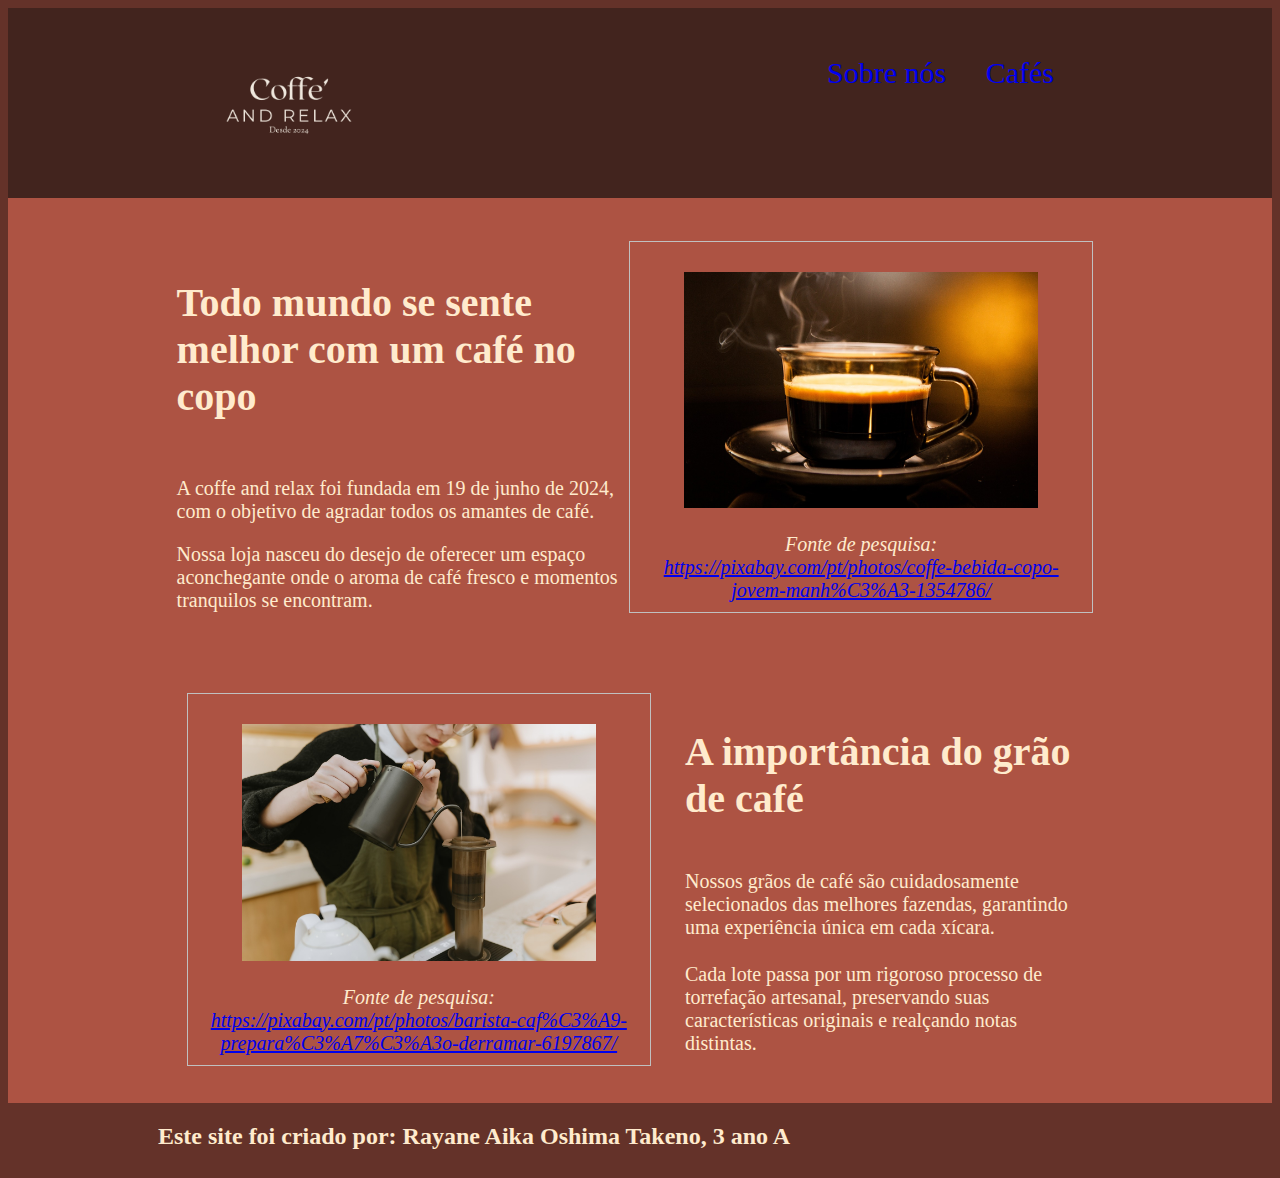
<file: index.html>
<!DOCTYPE html>
<html lang="en">
<head>
    <meta charset="UTF-8">
    <meta http-equiv="X-UA-Compatible" content="IE=edge">
    <meta name="viewport" content="width=device-width, initial-scale=1.0">
    <title>Document</title>
    <link rel="stylesheet" href="style.css">
</head>
<section>
    <header class="cabecalho">
    <img class="cabecalho-imagem" src="./Img/logo.png">
    <u1 class="cabecalho-lista-item">
    <a href="direcao.html"><li class="cabecalho-lista-item"></li></a>
    <a href="sobre_nos.html"><li class="cabecalho-lista-item">Sobre nós</li></a>
    <a href="cafes.html"><li class="cabecalho-lista-item">Cafés</li></a>
    </u1>
</header>
</section>
<section class="escola">
    <div class="escola-conteudo">
        <h2 class="escola-titulo">Todo mundo se sente melhor com um café no copo</h2>
        <p class="escola-texto-um">A coffe and relax foi fundada em 19 de junho de 2024, com o objetivo de agradar todos os amantes de café.</p>
        <p class="escola-texto-um">Nossa loja nasceu do desejo de oferecer um espaço aconchegante onde o aroma de café fresco e momentos tranquilos se encontram.</p>
        <p class="escola-texto-um"></p>
    </div>
    <figure>
        <p><img class="escola-imagem" src="./Img/coffe.png">
        <figcaption>Fonte de pesquisa: <a href="https://pixabay.com/pt/photos/coffe-bebida-copo-jovem-manh%C3%A3-1354786/">https://pixabay.com/pt/photos/coffe-bebida-copo-jovem-manh%C3%A3-1354786/</a> </figcaption>
      </figure>
</section>
<section class="sala">
    <figure>
        <p><img class="escola-imagem" src="./Img/barista.png">
        <figcaption>Fonte de pesquisa: <a href="https://pixabay.com/pt/photos/barista-caf%C3%A9-prepara%C3%A7%C3%A3o-derramar-6197867/">https://pixabay.com/pt/photos/barista-caf%C3%A9-prepara%C3%A7%C3%A3o-derramar-6197867/</a> </figcaption>
      </figure>
    <div class="sala-conteudo">
        <h2 class="sala-titulo">A importância do grão de café</h2>
        <p class="sala-texto-um">Nossos grãos de café são cuidadosamente selecionados das melhores fazendas, garantindo uma experiência única em cada xícara.</p>
        <p class="sala-texto-um">Cada lote passa por um rigoroso processo de torrefação artesanal, preservando suas características originais e realçando notas distintas.</p>
        <p class="sala-texto-um"> </p>
    </div> 
</section>
    <section class="rodape">
    <h2 class="rodape">Este site foi criado por: Rayane Aika Oshima Takeno, 3 ano A</h2>
    <u1 class="rodape-lista-item">
        <link rel="preconnect" href="https://fonts.googleapis.com">
<link rel="preconnect" href="https://fonts.gstatic.com" crossorigin>
<link href="https://fonts.googleapis.com/css2?family=ABeeZee:ital@0;1&display=swap" rel="stylesheet">
    </section>
</html>
</file>
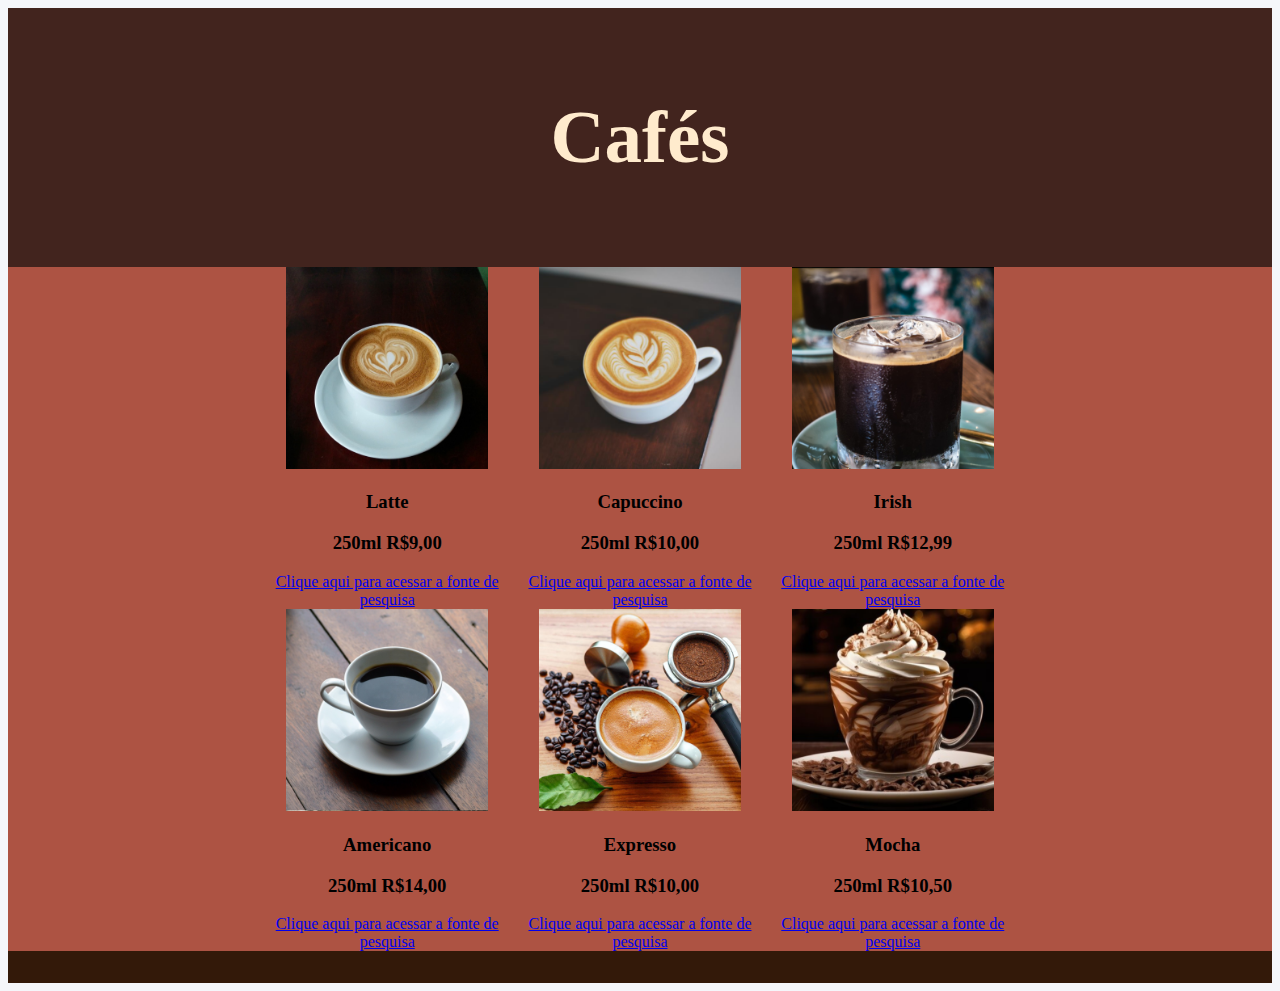
<file: cafes.html>
<!DOCTYPE html>
<html lang="en">
<head>
    <meta charset="UTF-8">
    <meta http-equiv="X-UA-Compatible" content="IE=edge">
    <meta name="viewport" content="width=device-width, initial-scale=1.0">
    <title>Document</title>
    <link rel="stylesheet" href="cafes.css">
</head>
<section>
    <header class="cabecalho">
     <u1 class="cabecalho-lista-item">
    <h2>Cafés</h2>
    </u1>
</header>
</section>
<section class="direcao">
    <span></span>
    <div>
        <img class="direcao-imagem" src="./Img/latee.png">
        <h3 class="direcao-nome">Latte</h3>
        <h3 class="direcao-preco">250ml R$9,00</h3>
        <a href="https://picryl.com/media/coffee-latte-latte-art-food-drink-39b2dc">Clique aqui para acessar a fonte de pesquisa</a>
    </div>
    <div>
        <img class="direcao-imagem" src="./Img/cappuccinoo.png">
        <h3 class="direcao-nome">Capuccino</h3>
        <h3 class="direcao-preco">250ml R$10,00</h3>
        <a href="https://stocksnap.io/photo/coffee-cafe-DMMQ3PZRC3">Clique aqui para acessar a fonte de pesquisa</a>
    </div>
    <div>
        <img class="direcao-imagem" src="./Img/irixii.png">
        <h3 class="direcao-nome">Irish</h3>
        <h3 class="direcao-preco">250ml R$12,99</h3>
        <a href="https://pxhere.com/pt/photo/1628372">Clique aqui para acessar a fonte de pesquisa</a>
    </div>
    <span></span>
    <div>
        <img class="direcao-imagem" src="./Img/americano.png">
        <h3 class="direcao-nome">Americano</h3>
        <h3 class="direcao-preco">250ml R$14,00</h3>
        <a href="https://www.pickpik.com/coffee-cafe-coffee-shop-americano-drink-white-cup-89556">Clique aqui para acessar a fonte de pesquisa</a>
    </div> 
    <div>
        <img class="direcao-imagem" src="./Img/espresso.png">
        <h3 class="direcao-nome">Expresso</h3>
        <h3 class="direcao-preco">250ml R$10,00</h3>
        <a href="https://pixabay.com/pt/photos/cappuccino-expresso-caf%C3%A9-com-leite-7856454/">Clique aqui para acessar a fonte de pesquisa</a>
    </div>
    <div>
        <img class="direcao-imagem" src="./Img/mocha.png">
        <h3 class="direcao-nome">Mocha</h3>
        <h3 class="direcao-preco">250ml R$10,50</h3>
        <a href="https://stock.adobe.com/br/search?k=%22cafe+mocha%22">Clique aqui para acessar a fonte de pesquisa</a>
    </div>
    <span></span> 
    
</section>
    <section class="rodape">
    <u1 class="rodape-lista-item">
    </section>
</html>
</file>
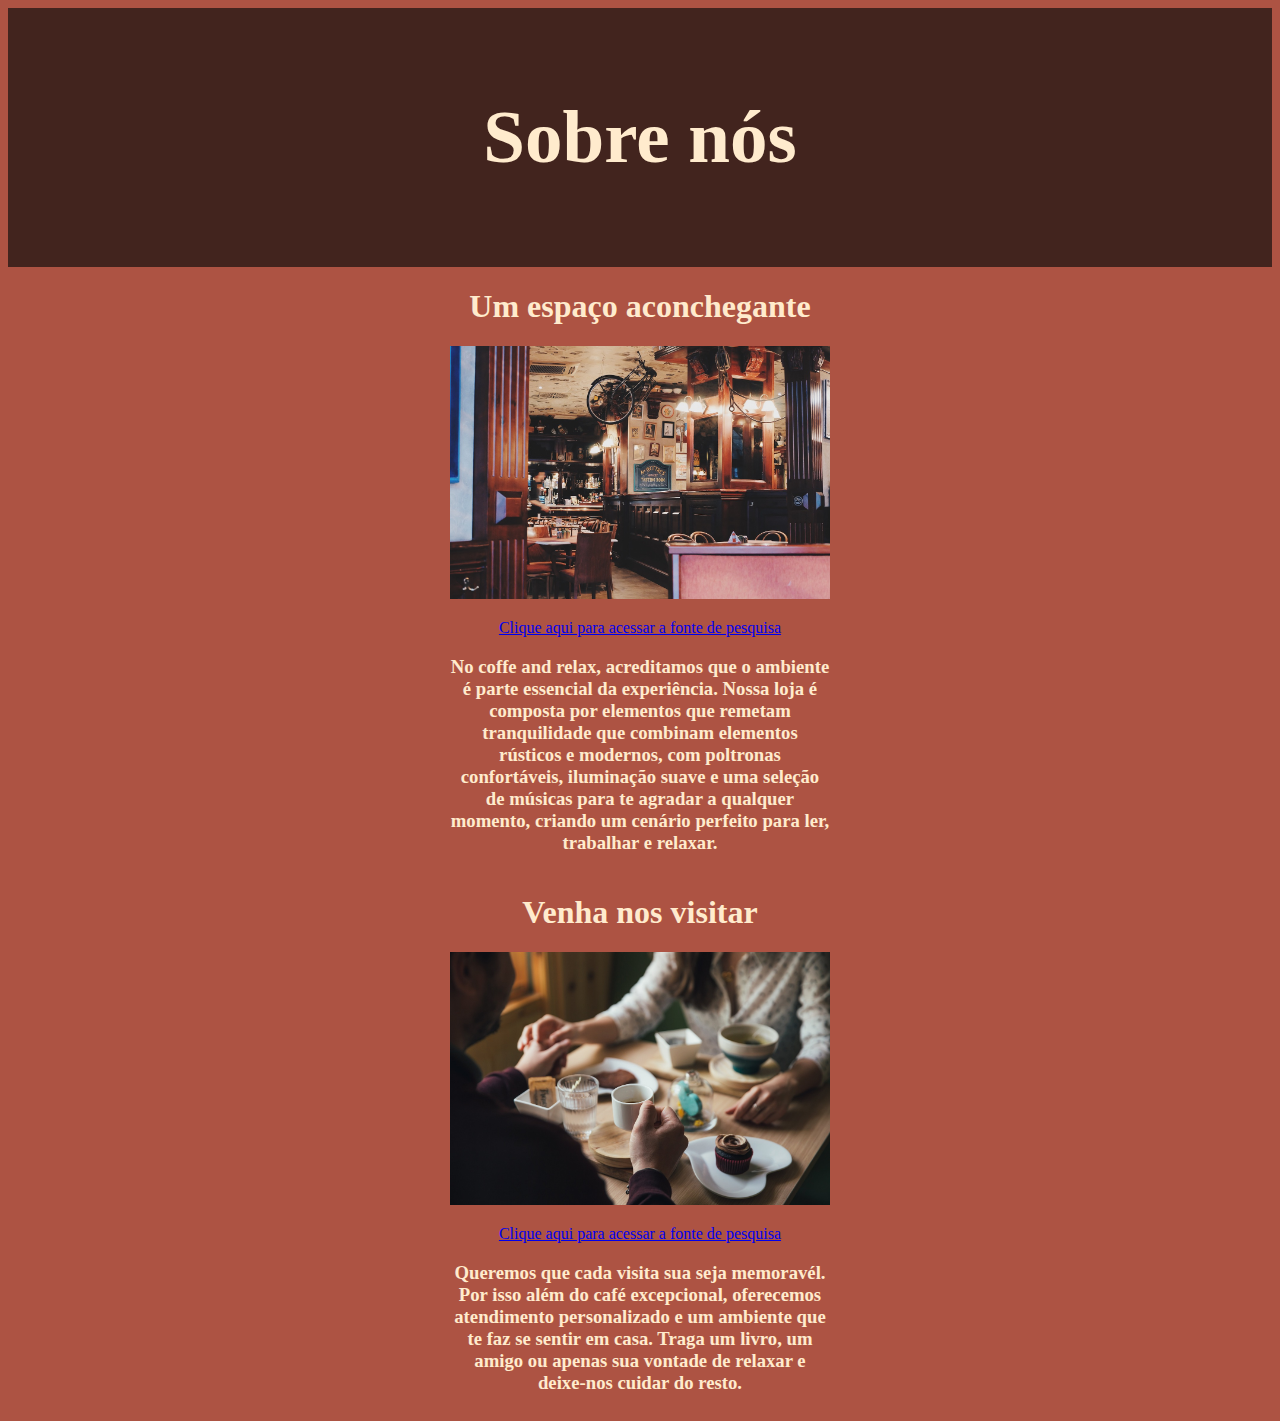
<file: sobre_nos.html>
<!DOCTYPE html>
<html lang="en">
<head>
    <meta charset="UTF-8">
    <meta http-equiv="X-UA-Compatible" content="IE=edge">
    <meta name="viewport" content="width=device-width, initial-scale=1.0">
    <title>Document</title>
    <link rel="stylesheet" href="sobre_nos.css">
</head>
<section>
    <header class="cabecalho">
     <u1 class="cabecalho-lista-item">
    <h2>Sobre nós</h2>
    </u1>
</header>
</section>
<section class="direcao">
    <span></span>
    <div>
        <h1 class="direcao-nome">Um espaço aconchegante</h1>
        <img class="escola-imagem" src="./Img/cafeteria.png">
        <p><a href="https://pixabay.com/pt/photos/cafeteria-restaurante-extravagante-789635/">Clique aqui para acessar a fonte de pesquisa</a>
        <h3 class="direcao-texto1">No coffe and relax, acreditamos que o ambiente é parte essencial da experiência. Nossa loja é composta por elementos que remetam tranquilidade que combinam elementos rústicos e modernos, com poltronas confortáveis, iluminação suave e uma seleção de músicas para te agradar a qualquer momento, criando um cenário perfeito para ler, trabalhar e relaxar.</h3>
    </div>
</section>
<section class="direcao">
    <span></span>
    <div>
        <h1 class="direcao-nome">Venha nos visitar</h1>
        <img class="escola-imagem" src="./Img/oloko.png">
        <p><a href="https://pixabay.com/pt/photos/homem-mulher-casal-jantar-2557408/">Clique aqui para acessar a fonte de pesquisa</a>
        <h3 class="direcao-texto1"> Queremos que cada visita sua seja memoravél. Por isso além do café excepcional, oferecemos atendimento personalizado e um ambiente que te faz se sentir em casa. Traga um livro, um amigo ou apenas sua vontade de relaxar e deixe-nos cuidar do resto.</h3>
    </div>
</section>
</html>
</file>
<file: style.css>
body{
    background-color: #643229; 
    .abeezee-regular {
        font-family: "ABeeZee", sans-serif;
        font-weight: 400;
        font-style: normal;
      }
      
      .abeezee-regular-italic {
        font-family: "ABeeZee", sans-serif;
        font-weight: 400;
        font-style: italic;
      }      
    
}

header{
    background-color:#643229;                    
}

.cabecalho-imagem{
    width:15%;
    display: inline;
}

.cabecalho{
    background-color:#42241E;
    color:black;
    display:flex;
    justify-content:space-around;
}

.cabecalho-lista-item{
    display:inline-block;
    margin:0 16px 0;
    padding:24px 0;
    font-size:30px; 
}

.escola-imagem{
    width: 80%;
}

.escola{
    background-color:#ad5343;
    color:blanchedalmond;
    display: flex;
    justify-content: center;
    align-items: center;
    padding: 24px 0;
}

.escola-conteudo{
    width: 35%;
}

.escola-titulo{
    padding: 24px 0;
    font-size:40px;
}

.rodape{
    background-color: #643229;
    color: blanchedalmond;
    display: flex; 
    justify-content: space-around;
}


.rodape-lista-item{
    display: inline-block;
    margin: 0 16px;
    padding: 16px 0;
    font-size: 24px;
    color: blanchedalmond;
}

.sala{
    background-color: #ad5343;
    color: blanchedalmond;
    display: flex;
    justify-content: center;
    align-items: center;
    padding: 24px 0;
}


.sala-conteudo{
    width: 35%;
}

.sala-titulo{
    padding: 24px 0;
    margin: 24px;
    font-size:40px;
}

.sala-imagem{
    width: 25%;
}

.sala-texto-um{
    margin: 24px;
}

.escola-texto-um{
    font-size: 20px;
}

.sala-texto-um{
    font-size: 20px;
}


figure {
    float: left;
    width: 35%;
    text-align: center;
    font-style: italic;
    font-size: 20px;
    text-indent: 0;
    border: thin silver solid;
    margin: 0.5em;
    padding: 0.5em;
  }
</file>
<file: cafes.css>
body{
    background-color:#f5f6fa;
}

header{
    background-color:#fcfcfe;
}

.cabecalho-imagem{
    width:15%;
}

.cabecalho{
    background-color:#42241E;
    color:rgb(255, 255, 255);
    display:flex;
    justify-content:space-around;
}

.cabecalho-lista-item{
    display:inline-block;
    margin:0 16px 0;
    padding:24px 0;
    font-size:50px; 
    color: blanchedalmond;
}

.escola-imagem{
    width: 25%;
}

.escola{
    background-color: #cf1e1e;
    color: rgb(255, 255, 255);
    display: flex;
    justify-content: center;
    align-items: center;
    padding: 24px 0;
}

.escola-conteudo{
    width: 35%;
}

.escola-titulo{
    padding: 24px 0
}

.rodape{
    background-color: #331909;
    color: #100133;
    display: flex; 
    justify-content: space-around;
}


.rodape-lista-item{
    display: inline-block;
    margin: 0 16px;
    padding: 16px 0;
    font-size: 24px;
    color: white;
}

.sala{
    background-color:#ad5343;
    color: rgb(255, 245, 245);
    display: flex;
    justify-content: center;
    align-items: center;
    padding: 24px 0;
}


.sala-conteudo{
    width: 35%;
}

.sala-titulo{
    padding: 24px 0;
    margin: 24px;
}

.sala-imagem{
    width: 25%;
}

.sala-texto-um{
    margin: 24px;
    
}

.direcao{
    background-color: #ad5343;
    text-align: center;
    align-items: center;
    display: grid;
    grid-template-columns: 20% 20% 20% 20%;
}

.direcao-dv{
    text-align: center;

}

.direcao-imagem{
    width: 80%;
}
</file>
<file: sobre_nos.css>
body{
    background-color:#ad5343;
}

header{
    background-color:#ffffff;
}

.cabecalho-imagem{
    width:15%;
}

.cabecalho{
    background-color:#42241E;
    color:blanchedalmond;
    display:flex;
    justify-content:space-around;
}

.cabecalho-lista-item{
    display:inline-block;
    margin:0 16px 0;
    padding:24px 0;
    font-size:50px; 
}

.escola-imagem{
    width: 100%;
}

.escola{
    background-color:#ad5343;
    color: blanchedalmond;
    display: flex;
    justify-content: center;
    align-items: center;
    padding: 24px 0;
}

.escola-conteudo{
    width: 35%;
}

.escola-titulo{
    padding: 24px 0
}

.rodape{
    background-color: #42241E;
    color: #42241E;
    display: flex; 
    justify-content: space-around;
}


.rodape-lista-item{
    display: inline-block;
    margin: 0 16px;
    padding: 16px 0;
    font-size: 24px;
    color: #42241E;
}

.sala{
    background-color: #ad5343;
    color: rgb(0, 0, 0);
    display: flex;
    justify-content: center;
    align-items: center;
    padding: 24px 0;
}


.sala-conteudo{
    width: 35%;
}

.sala-titulo{
    padding: 24px 0;
    margin: 24px;
}

.sala-imagem{
    width: 25%;
}

.sala-texto-um{
    margin: 24px;
    
}

.direcao{
    background-color: #ad5343;
    text-align: center;
    display:grid;
    grid-template-columns: 35% 30% 30% 30%;
    color: blanchedalmond;
}


.direcao-dv{
    text-align: right;

}

.direcao-imagem{
    width: 80%;
}

figure {
    float: left;
    width: 35%;
    text-align: center;
    font-style: italic;
    font-size: 20px;
    text-indent: 0;
    border: thin silver solid;
    margin: 0.5em;
    padding: 0.5em;
  }
</file>
